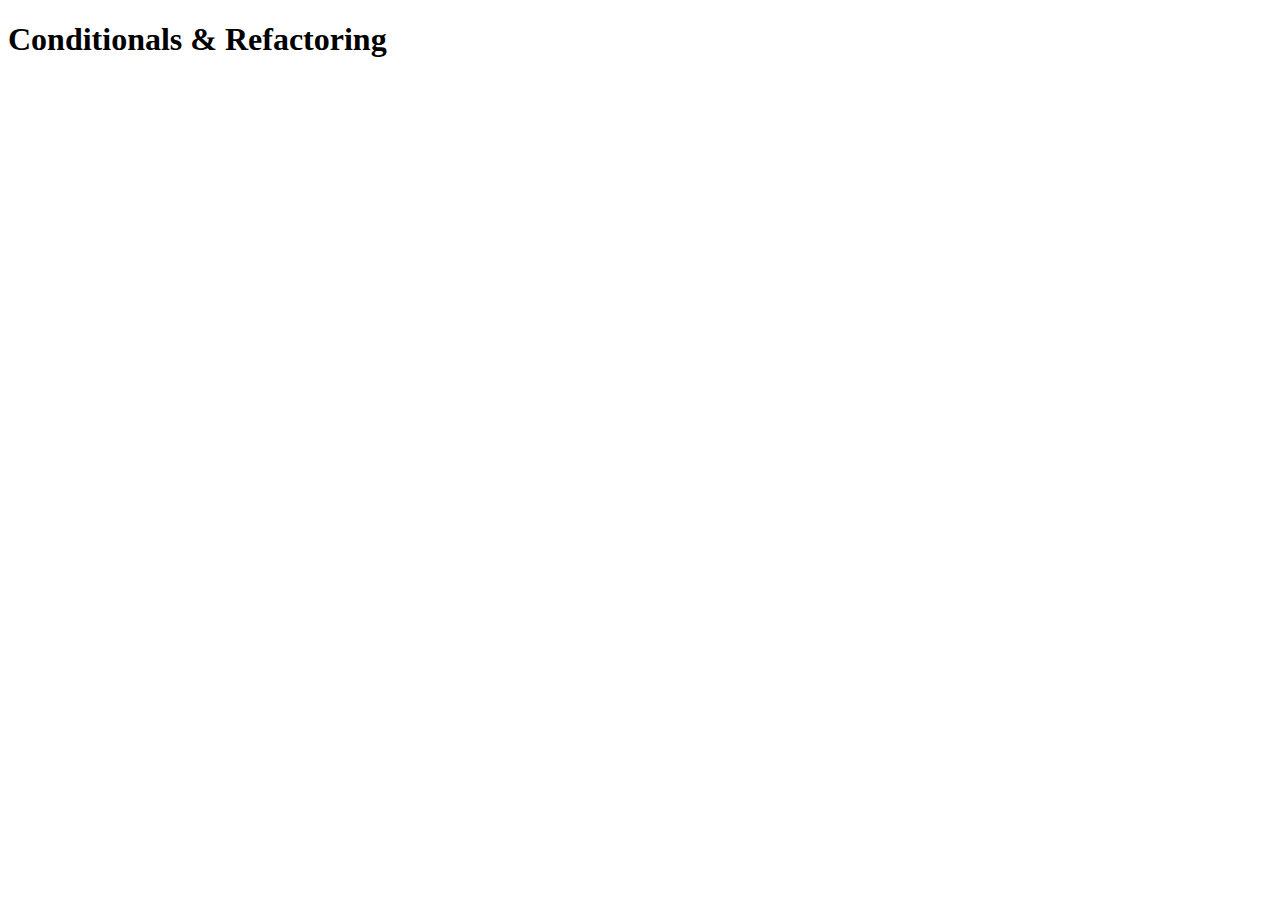
<file: web/conditonals-and-refactoring/index.html>
<!DOCTYPE html>
<html lang="en">

<head>
    <meta charset="UTF-8">
    <meta name="viewport" content="width=device-width, initial-scale=1.0">
    <title>Conditionals & Refactoring</title>

    <link href=data:, rel=icon>
    <script src="app.js" defer></script>


</head>

<body>

    <h1>Conditionals & Refactoring</h1>

</body>

</html>
</file>
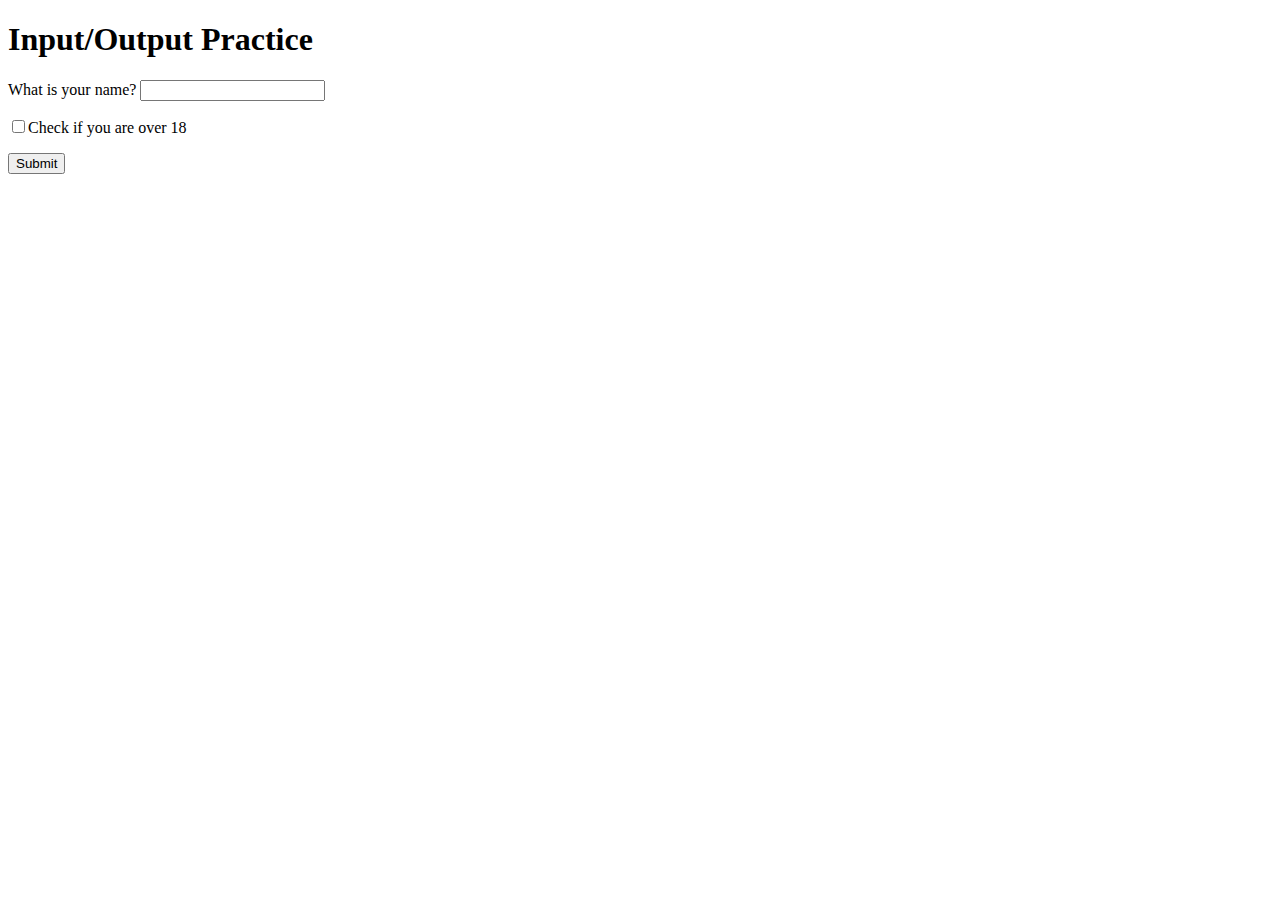
<file: web/input-output/index.html>
<!doctype html>
<html lang='en'>

<head>
    <title>Input/Output Practice</title>
    <link href=data:, rel=icon>
    <script src='app.js' defer></script>
</head>

<body>
    <h1>Input/Output Practice</h1>

    <form>
        <p>
            What is your name?
            <input type='text' name='response'>
        </p>

        <p>
            <input type="checkbox" name="age">Check if you are over 18
        </p>
        <button type='submit'>Submit</button>
    </form>

    <p id='results'></p>
</body>

</html>
</file>
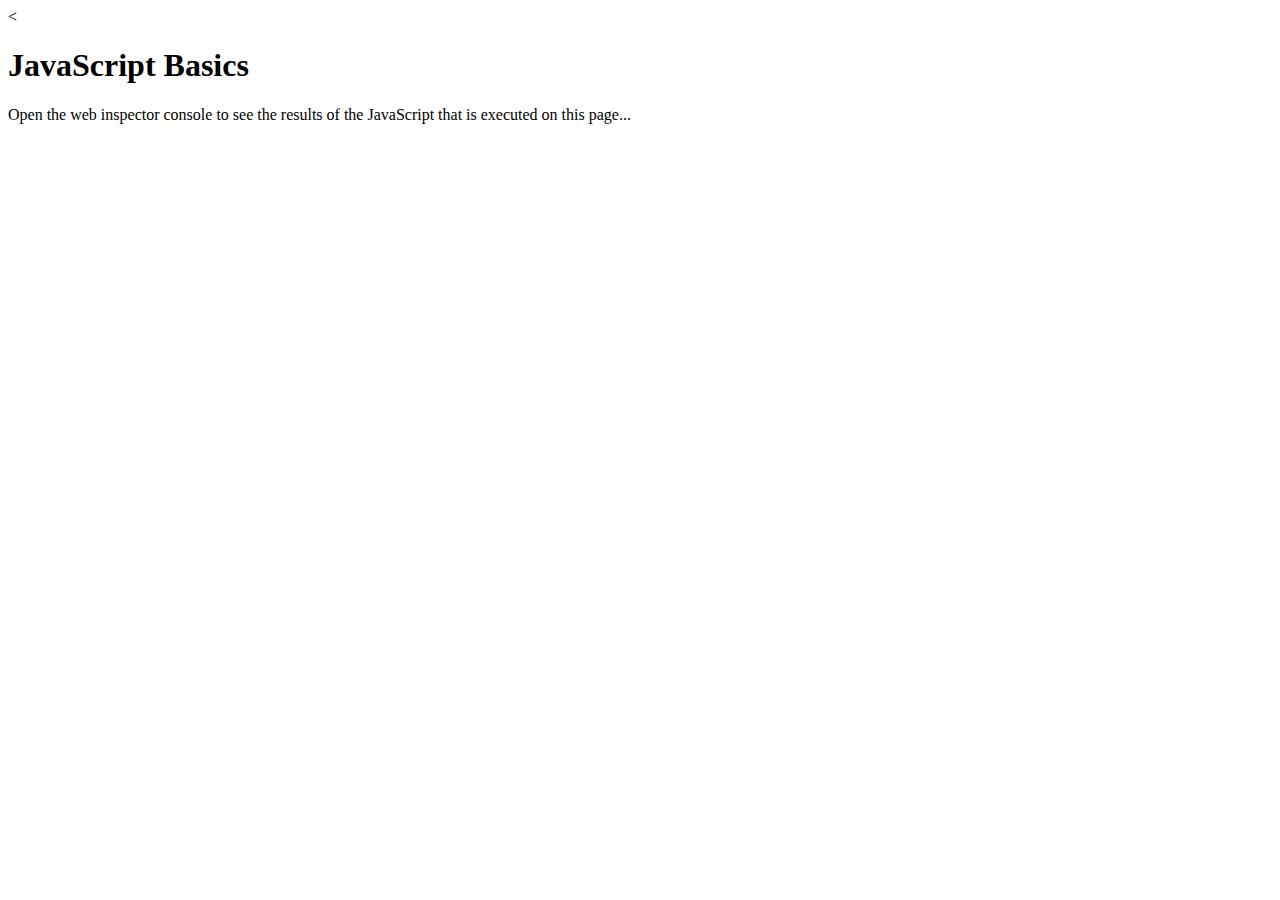
<file: web/Week 2/index.html>
<<!DOCTYPE html>
    <html lang="en">

    <head>
        <meta charset="UTF-8">
        <title>JavaScript Basics</title>
        <script src="mrt.js" defer></script>
    </head>

    <body>
        <h1>JavaScript Basics</h1>
        <p>Open the web inspector console to see the results of the JavaScript that is executed on this page...</p>
    </body>

    </html>

    <script src="mrt.js" defer></script>
</file>
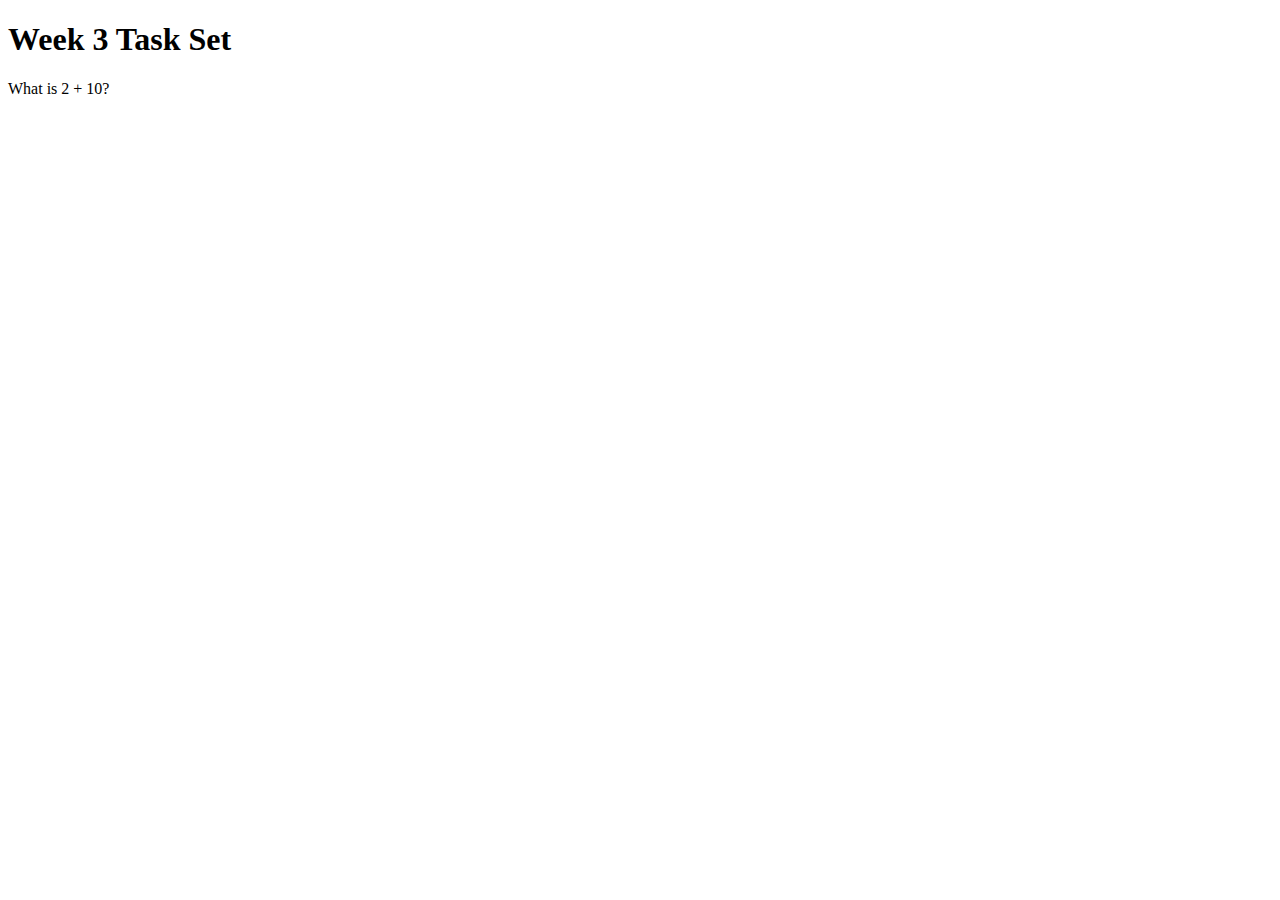
<file: web/week 3 task set/index.html>
<!DOCTYPE html>
<html lang="en">

<head>
    <meta charset="UTF-8">
    <meta name="viewport" content="width=device-width, initial-scale=1.0">
    <title>Week 3 Task set</title>
    <script src="app.js" defer></script>
</head>

<body>
    <h1>Week 3 Task Set</h1>

    <div>
        What is <span id="num1"></span> + <span id="num2"></span>?
    </div>


</body>

</html>
</file>
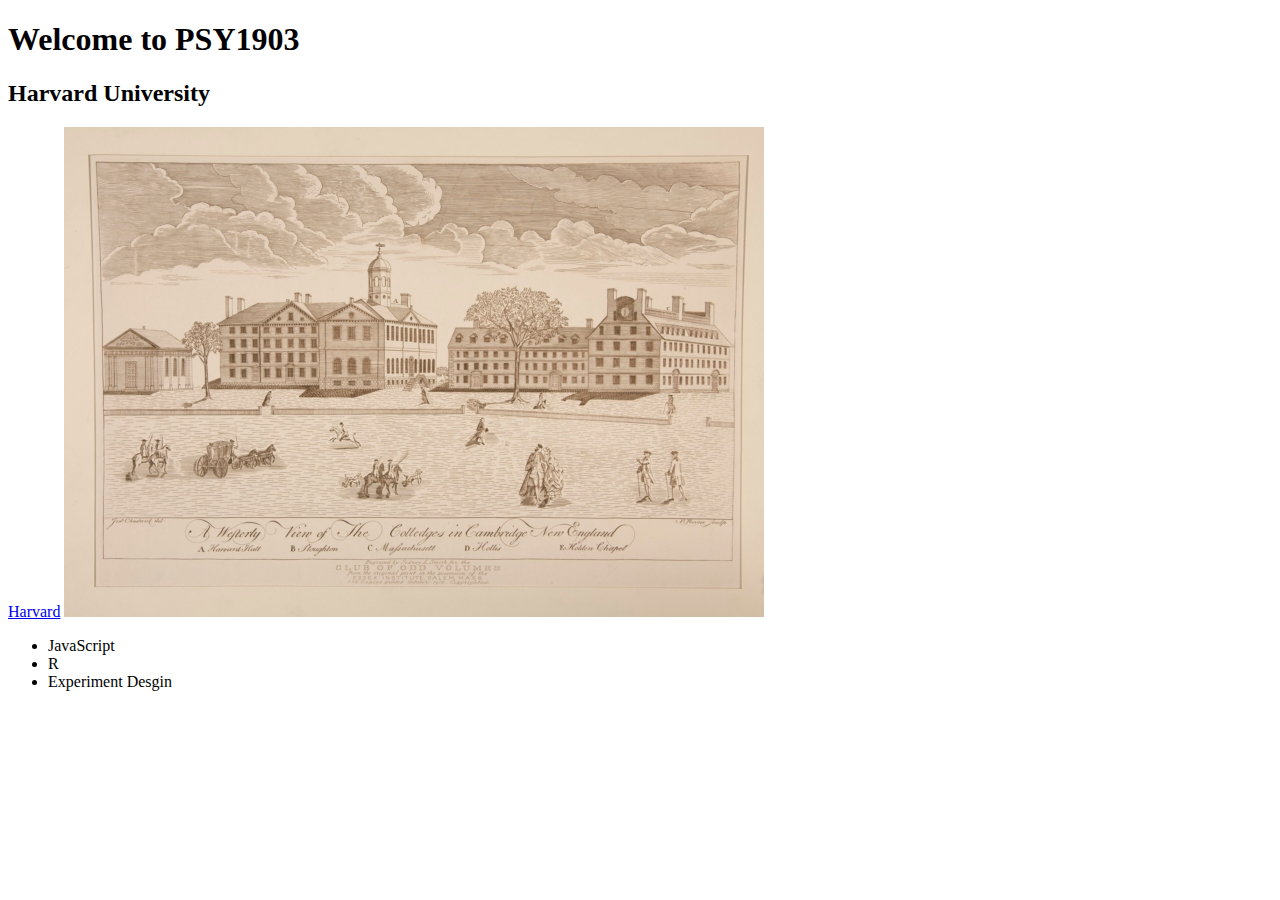
<file: web/Week 2/html-crash-course.html>
<!DOCTYPE html>
<html lang="en">

<head>
    <meta charset="UTF-8">
    <meta name="viewport" content="width=device-width, initial-scale=1.0">
    <title>Document</title>
</head>

<body>

    <h1>Welcome to PSY1903</h1>
    <h2>Harvard University</h2>

    <a href="https://harvard.edu">Harvard</a>

    <img src="Revere.jpeg" alt=" An 1776 Engraving...">

    <ul>
        <li>JavaScript</li>
        <li>R</li>
        <li>Experiment Desgin</li>
    </ul>

</body>

</html>
</file>
